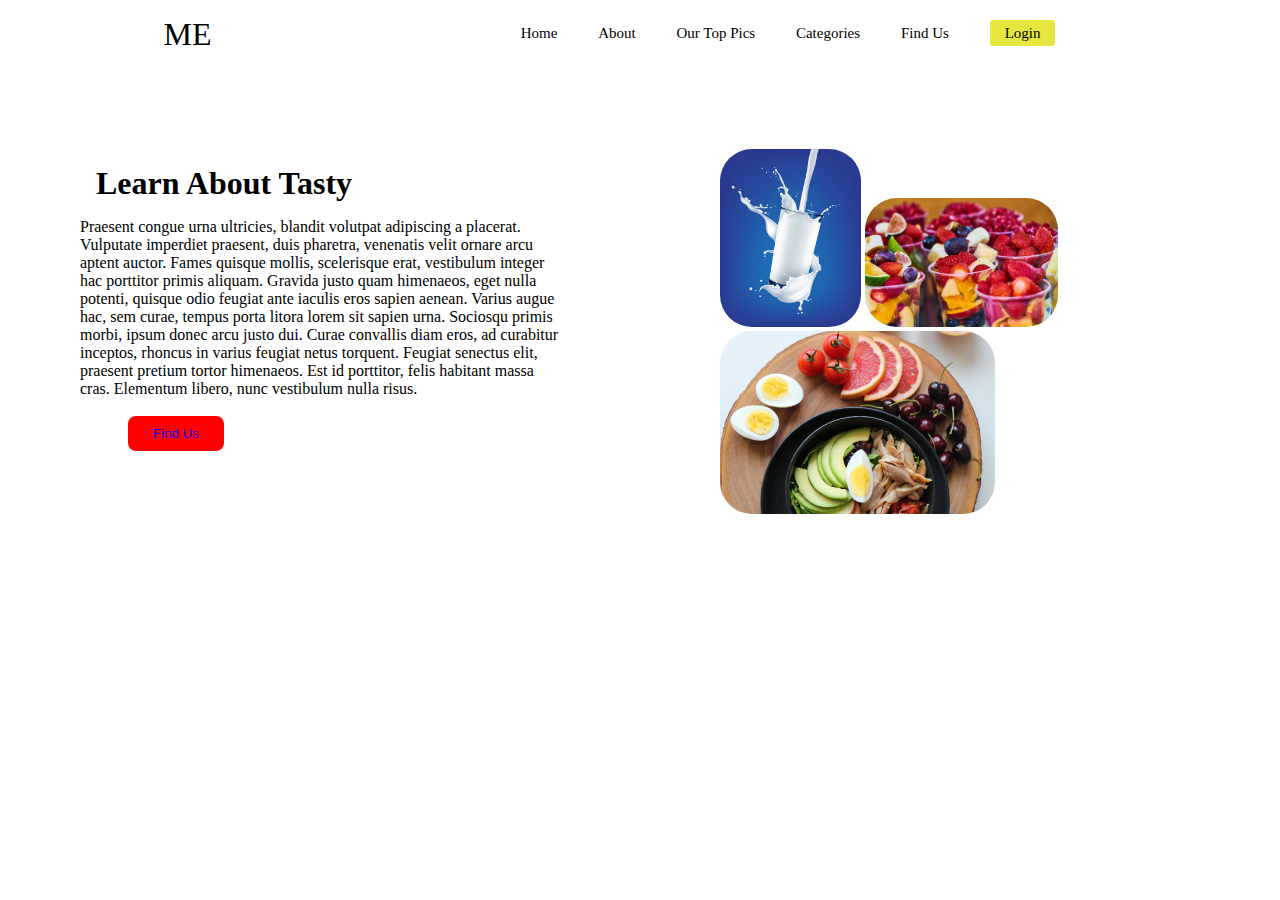
<file: aboutx.html>
<!DOCTYPE html>
<html lang="en">
<head>
    <meta charset="UTF-8">
    <meta http-equiv="X-UA-Compatible" content="IE=edge" />
    <meta name="viewport" content="width=device-width, initial-scale=1.0" />
    <link rel="stylesheet" href="style.css" />
    <title>Food App</title>
</head>
<body>
<nav class="navbar">
    <div class="logo">
        ME
    </div>
    <ul class="nav-links">
        <!-- USING CHECKBOX HACK -->
        <input type="checkbox" id="checkbox_toggle" />
        <label for="checkbox_toggle" class="hamburger">&#9776;</label>
        <!--Navigation Menu-->
        <div class="menu">
            <li><a href="index.html">Home</a></li>
            <li><a href="aboutx.html">About</a></li>
            <li><a href="toppics.html">Our Top Pics</a></li>
            <li class="categories"><a href="#">Categories</a>
                <ul class="dropdown">
                    <li><a href="/">1</a></li>
                    <li><a href="/">2</a></li>
                    <li><a href="/">3</a></li>
                    <li><a href="/">4</a></li>
                </ul>
            </li>
            <li><a href="#">Find Us</a></li>
            <li class="btn">
                <a href="#" class="button" type="submit">Login</a>
            </li>
            <li>
                <!--                   <form class="d-flex">-->
                <!--                       <input class="form-control" type="search" placeholder="search" aria-label="search">-->
                <!--                       <button class="button" type="submit">Search</button>-->
                <!--                   </form>-->
            </li>
        </div>
    </ul>
</nav>
<section class="about" id="about">
    <div id="grid-col">
   <div class="cell">
<!--       <main class="cards">-->
<!--           <article class="card">-->
<!--               <img src="images/ul.jpeg" alt="Sample photo">-->
<!--               <div class="text">-->
<!--                   <h3>Seamlessly visualize quality</h3>-->
<!--                   <p>Collaboratively administrate empowered markets via plug-and-play networks.</p>-->
<!--                   <button>Here's why</button>-->
<!--               </div>-->
<!--           </article>-->
<!--       </main>-->
       <h1 class="t">Learn About Tasty</h1>
       <p>Praesent congue urna ultricies, blandit volutpat adipiscing a placerat.
           Vulputate imperdiet praesent, duis pharetra, venenatis velit ornare arcu aptent auctor.
           Fames quisque mollis, scelerisque erat, vestibulum integer hac porttitor primis aliquam.
           Gravida justo quam himenaeos, eget nulla potenti, quisque odio feugiat ante iaculis eros sapien aenean.
           Varius augue hac, sem curae, tempus porta litora
           lorem sit sapien urna. Sociosqu primis morbi, ipsum donec arcu justo dui. Curae convallis diam eros, ad curabitur inceptos,
           rhoncus in varius feugiat netus torquent. Feugiat senectus elit, praesent pretium tortor himenaeos. Est id porttitor, felis habitant massa cras. Elementum libero,
           nunc vestibulum nulla risus.</p>
       <br/>
       <button class="butn"><a href="FindUs.html">Find Us</a></button>
   </div>
    <div class="cell">
        <img class="about-img abm" src="images/milk.jpg" alt="Sample photo">
        <img class="about-img1 abm" src="images/fruits1.jpeg" alt="Sample photo">
        <img class="about-img2 abm" src="images/ul2.jpeg" alt="Sample photo">

<!--        <div class="cell">-->
<!--        </div>-->
    </div>

    </div>
</section>
</body>
</html>
</file>
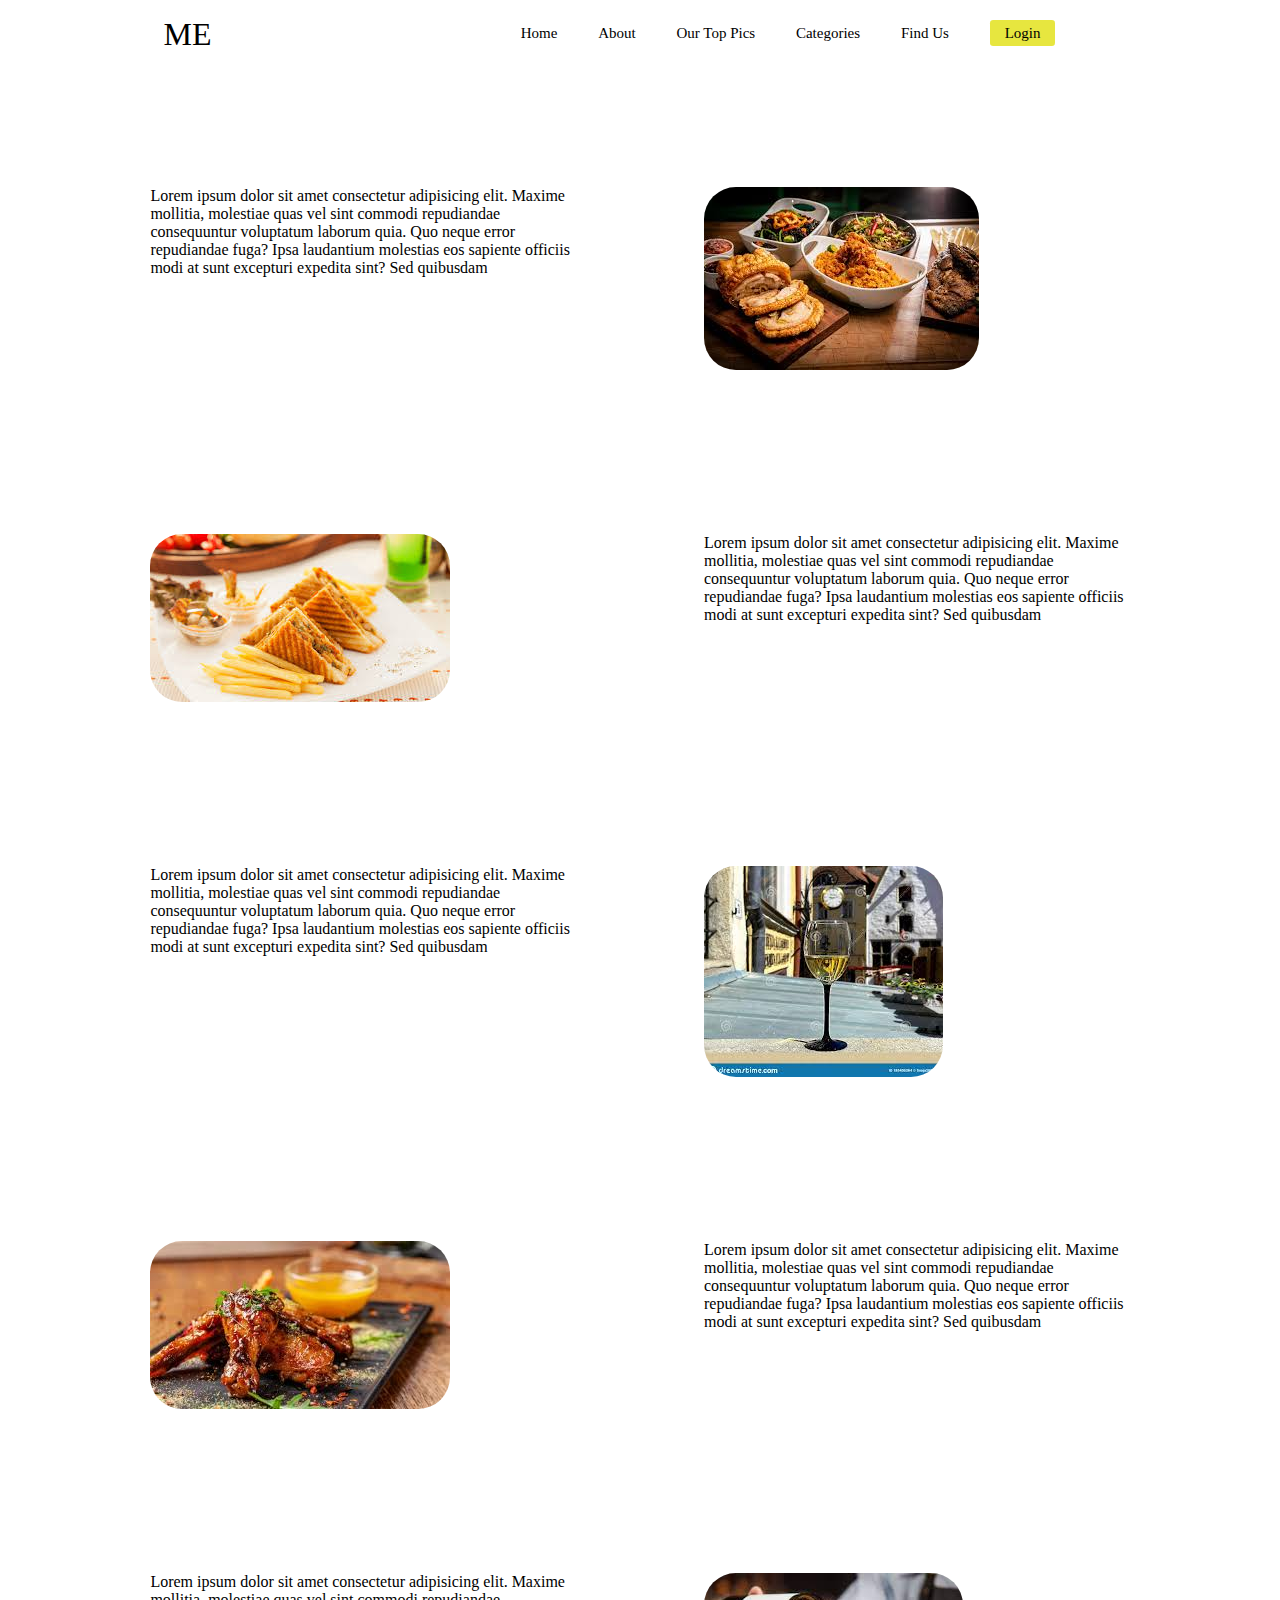
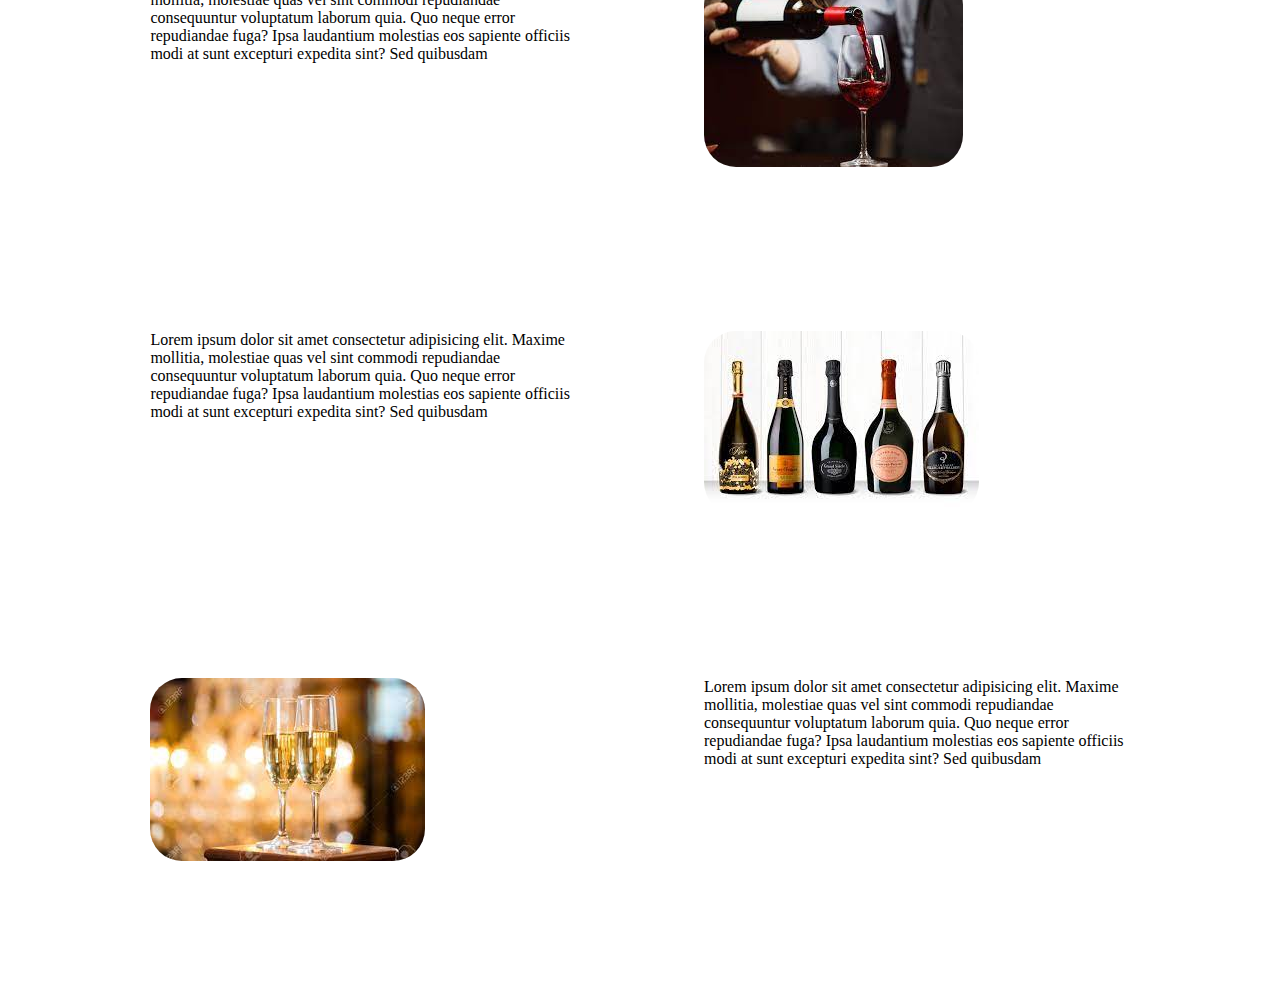
<file: toppics.html>
<!DOCTYPE html>
<html lang="en">
<head>
    <meta charset="UTF-8">
    <meta http-equiv="X-UA-Compatible" content="IE=edge" />
    <meta name="viewport" content="width=device-width, initial-scale=1.0" />
    <link rel="stylesheet" href="topstyles.css" />
    <link href="style.css" rel="stylesheet">

    <title>Food App</title>
</head>
<body>
<nav class="navbar">
    <div class="logo">
        ME
    </div>
    <ul class="nav-links">
        <!-- USING CHECKBOX HACK -->
        <input type="checkbox" id="checkbox_toggle" />
        <label for="checkbox_toggle" class="hamburger">&#9776;</label>
        <!--Navigation Menu-->
        <div class="menu">
            <li><a href="index.html">Home</a></li>
            <li><a href="aboutx.html">About</a></li>
            <li><a href="toppics.html">Our Top Pics</a></li>
            <li class="categories"><a href="#">Categories</a>
                <ul class="dropdown">
                    <li><a href="/">1</a></li>
                    <li><a href="/">2</a></li>
                    <li><a href="/">3</a></li>
                    <li><a href="/">4</a></li>
                </ul>
            </li>
            <li><a href="#">Find Us</a></li>
            <li class="btn">
                <a href="#" class="button" type="submit">Login</a>
            </li>
            <li>
                <!--                   <form class="d-flex">-->
                <!--                       <input class="form-control" type="search" placeholder="search" aria-label="search">-->
                <!--                       <button class="button" type="submit">Search</button>-->
                <!--                   </form>-->
            </li>
        </div>
    </ul>
</nav>
<section  id="toppics">
    <ul >
        <div class="toppics">
            <p>Lorem ipsum dolor sit amet consectetur adipisicing elit. Maxime mollitia,
                molestiae quas vel sint commodi repudiandae consequuntur voluptatum laborum
                quia. Quo neque error repudiandae fuga? Ipsa laudantium molestias eos 
                sapiente officiis modi at sunt excepturi expedita sint? Sed quibusdam</p>
            <li>
                <img src="images/res7.jpeg" alt="A Toyota Previa covered in graffiti" loading="lazy">
              </li>
             </div>
             <div class="toppics"><li>
                <img src="images/res5.jpeg" alt="A Toyota Previa covered in graffiti" loading="lazy">
              </li>
                  <p>Lorem ipsum dolor sit amet consectetur adipisicing elit. Maxime mollitia,
                    molestiae quas vel sint commodi repudiandae consequuntur voluptatum laborum
                    quia. Quo neque error repudiandae fuga? Ipsa laudantium molestias eos 
                    sapiente officiis modi at sunt excepturi expedita sint? Sed quibusdam</p>
                
                 </div>
                 <div class="toppics">
                    <p>Lorem ipsum dolor sit amet consectetur adipisicing elit. Maxime mollitia,
                        molestiae quas vel sint commodi repudiandae consequuntur voluptatum laborum
                        quia. Quo neque error repudiandae fuga? Ipsa laudantium molestias eos 
                        sapiente officiis modi at sunt excepturi expedita sint? Sed quibusdam</p>
                    <li>
                        <img src="images/res3.jpeg" alt="A Toyota Previa covered in graffiti" loading="lazy">
                      </li>
                     </div>
          
          <div class="toppics">
            <li>
                <img src="images/res4.jpeg" alt="A Toyota Previa covered in graffiti" loading="lazy">
              </li>
            <p>Lorem ipsum dolor sit amet consectetur adipisicing elit. Maxime mollitia,
                molestiae quas vel sint commodi repudiandae consequuntur voluptatum laborum
                quia. Quo neque error repudiandae fuga? Ipsa laudantium molestias eos 
                sapiente officiis modi at sunt excepturi expedita sint? Sed quibusdam</p>
             </div>
             <div  div class="toppics">
                <p>Lorem ipsum dolor sit amet consectetur adipisicing elit. Maxime mollitia,
                    molestiae quas vel sint commodi repudiandae consequuntur voluptatum laborum
                    quia. Quo neque error repudiandae fuga? Ipsa laudantium molestias eos 
                    sapiente officiis modi at sunt excepturi expedita sint? Sed quibusdam</p>
                <li>
                    <img src="images/res9.jpeg" alt="A Toyota Previa covered in graffiti" loading="lazy">
                  </li>
                 </div>
             <div class="toppics">
                <p>Lorem ipsum dolor sit amet consectetur adipisicing elit. Maxime mollitia,
                    molestiae quas vel sint commodi repudiandae consequuntur voluptatum laborum
                    quia. Quo neque error repudiandae fuga? Ipsa laudantium molestias eos 
                    sapiente officiis modi at sunt excepturi expedita sint? Sed quibusdam</p>
                    <li>
                        <img src="images/res10.jpeg" alt="A Toyota Previa covered in graffiti" loading="lazy">
                      </li>
                 </div>
            <div  div class="toppics">
                <li>
                    <img src="images/res2.jpeg" alt="A Toyota Previa covered in graffiti" loading="lazy">
                  </li>
            <p>Lorem ipsum dolor sit amet consectetur adipisicing elit. Maxime mollitia,
                molestiae quas vel sint commodi repudiandae consequuntur voluptatum laborum
                quia. Quo neque error repudiandae fuga? Ipsa laudantium molestias eos 
                sapiente officiis modi at sunt excepturi expedita sint? Sed quibusdam</p>
             </div>
                 <!-- <div class="toppics">
                    <p>Lorem ipsum dolor sit amet consectetur adipisicing elit. Maxime mollitia,
                        molestiae quas vel sint commodi repudiandae consequuntur voluptatum laborum
                        numquam blanditiis harum quisquam eius sed odit fugiat iusto fuga praesentium
                        optio, eaque rerum! Provident similique accusantium nemo autem. Veritatis
                        obcaecati tenetur iure eius earum ut molestias architecto voluptate aliquam
                        nihil, eveniet aliquid culpa officia aut! Impedit sit sunt quaerat, odit,
                        tenetur error, harum nesciunt ipsum debitis quas aliquid. Reprehenderit,
                        quia. Quo neque error repudiandae fuga? Ipsa laudantium molestias eos 
                        sapiente officiis modi at sunt excepturi expedita sint? Sed quibusdam</p>
                    <li>
                        <img src="images/res8.jpg" alt="A Toyota Previa covered in graffiti" loading="lazy">
                      </li>
                     </div> -->
      
       
    
       
       
        <!--  Adding an empty <li> here so the final photo doesn't stretch like crazy. Try removing it and see what happens!  -->
      </ul>
      
    </section>

</body>
</html>
</file>
<file: style.css>
*{
    margin: 0;
    padding: 0;
    box-sizing: border-box;
}
body{
    font-family: cursive;
    background-color: #fff;
}
a
{
    text-decoration: none;
}
li {
    list-style: none;
}
/* styling the navbar*/
.navbar{
    display: flex;
    align-items: center;
    justify-content: space-around;
    padding: 16px;
    background-color: #fff;
    /* background-color: #8c8c9c; */
    /* color: #fff; */
    width: 100%;
}
.nav-links a{
    color: black;
}
/* LOGO */
.logo {
    font-size: 32px;
    color: black;
}
/*menu*/
.menu{
    display: flex;
    gap: .8rem;
    font-size: 15px;
}
.menu li:hover {
    background-color: #4c9e9e;
    border-radius: 5px;
    transition: 0.3s ease;
    transform: skewY(2deg) skewX(2deg);
}
.menu li {
    padding: 5px 14px;
}
/*dropdown*/
.categories{
    position: relative;
}
.dropdown {
    background-color: rgb(224, 216, 216);
    padding: 1em 0;
    position: absolute;
    display: none;
    border-radius: 8px;
    top: 35px;
}
.dropdown li {
    padding: 0.5em 1em;
    width: 8em;
    text-align: center;
}
.dropdown li:hover {
    background-color: #9cbdbd;
}
.categories:hover .dropdown {
    display: block;
}
input[type=checkbox]{
    display: none;
}
/*HAMBURGER MENU*/
.hamburger {
    display: none;
    font-size: 24px;
    user-select: none;
}

/* APPLYING MEDIA QUERIES */
@media (max-width: 768px) {
    .menu {
        display:none;
        position: absolute;
        background-color: #e9efef;
        right: 0;
        left: 0;
        text-align: center;
        padding: 16px 0;


    }
    .menu li:hover {
        display: inline-block;
        background-color:#fff;
        transition: 0.3s ease;
    }
    .menu li + li {
        margin-top: 12px;
    }
    input[type=checkbox]:checked ~ .menu{
        display: block;
        animation-name: moveDown;
        animation-duration: 0.1s;
        animation-timing-function: ease-out;
    }
    .hamburger {
        display: block;
    }
    .dropdown {
        left: 50%;
        top: 30px;
        transform: translateX(35%);
    }
    .dropdown li:hover {
        background-color: #fff;
    }
}
.btn{
    width: 100px;
    height: 30px;
    border-radius: 0.5rem;
    border-color: black;
    padding-left: 5rem;
}
.button{
  background-color: #e7e63f;
    padding: 5px 15px;
    border-radius: 0.2rem;

}
@keyframes moveDown {
 0%{
     opacity: 0;
     transform: translateX(-100px);
 }
    80%{
        transform: translateX(10px);
    }
    100%{
        opacity: 1;
        transform: translate(0);
    }
}
span{
    color: #148714;
}
.red{
    color: #e03131;
}
.text-box{
    padding: 3.5rem;
}
.orderNow{
    background-color:  #199319;
    color: white;
    border-radius: 0.2rem;
    padding: 15px 25px;
    text-decoration: none;
    display: flex;
}
.orderNow:hover{
    background-color:  #e7e63f;
}
.image-part {
    border-radius: 50%;
    padding: 8rem;
}
.display{
  display: flex;
}
.text-part{
 flex: 0 0 50%;
}
.image-part{
  flex:1;
}
.display_2{
    display: flex;
    padding-left: 9rem;
}
/*.background {*/
/*    background-color: green;*/
/*    height: 150px;*/
/*    padding: 10px;*/
/*}*/

/*.card {*/
/*    margin-right: auto;*/
/*    !*margin-left: auto;*!*/
/*    width: 250px;*/
/*    box-shadow: 0 15px 25px rgba(129, 124, 124, 0.2);*/
/*    height: 300px;*/
/*    border-radius: 5px;*/
/*    backdrop-filter: blur(14px);*/
/*    background-color: rgba(255, 255, 255, 0.2);*/
/*    padding: 10px;*/
/*    text-align: center;*/
/*}*/
/*.card img {*/
/*    height: 45%;*/
/*    border-radius: 2rem;*/
/*}*/
main{
    margin: 3rem;
    animation-name: moveDownCards;
    animation-duration: 3s;
    animation-timing-function: ease-out;
    animation-iteration-count: 3;
    animation-delay: 2s;
}
.food-header{
    text-align: center;
    margin: 1.8rem;
}
h5{
    font-size: 15px;
    color: lightgray;
    margin: 1rem;
}


.cards {
    display: flex;
    flex-wrap: wrap;
    align-items: stretch;
    /* align-items: flex-start; */
    justify-content: space-around;
    /* animation: moveDownCards 2s ease-out delay 1; */
}
@keyframes moveDownCards {
    0%{
        opacity: 0;
        transform: translateX(-100px);
    }
       80%{
           transform: translateX(10px);
       }
       100%{
           opacity: 1;
           transform: translate(0);
       }
   }
.card {
    flex: 0 0 200px;
    /* margin: 10px; */
    /* border: 1px solid #ccc; */
    /* box-shadow: 2px 2px 6px 0px  rgba(0,0,0,0.3); */
    width: 500px;
    /* border-radius: 2rem; */
}
.card img {
    max-width: 100%;
    border-radius: 1rem;
}
.card .text {
    padding: 0 20px 20px;
}
.card .text > button {
    /*background: gray;*/
    background-color: white;
    border: 0;
    color: black;
    padding: 10px;
    /*width: 100%;*/
}



/*@keyframes mymove {*/
/*    0%   {top: 0px;}*/
/*    25%  {top: 200px;}*/
/*    50%  {top: 100px;}*/
/*    75%  {top: 200px;}*/
/*    100% {top: 0px;}*/
/*}*/
#chat .entete{
    margin-bottom:5px;
}
#chat .message{
    padding:20px;
    color:black;
    line-height:25px;
    max-width:90%;
    display:inline-block;
    text-align:left;
    border-radius:8px;
}
#chat .me{
    text-align:right;
}
#chat .you .message{
    background-color: #FFC0CB;
}
/*#chat .me .message{*/
/*    background-color:#6fbced;*/
/*}*/
/* #chat .triangle{
    width: 0;
    height: 0;
    border-style: solid;
    border-width: 0 10px 10px 10px;
} */
/* #chat .you .triangle{
    border-color: transparent transparent #d762b8 transparent;
    margin-left:5px;
} */
/* #chat .me .triangle{
    border-color: transparent transparent #6fbced transparent;
    margin-left:375px;
} */
.about{
    display: grid;
}
.abm{
    width: 100%;
    border-radius: 2rem;
}

/* (A) GRID CONTAINER */
#grid-col {
    display: grid;
    grid-template-columns: 50% 40%;

    /* WE CAN ALSO SPECIFY EXACT PIXELS, PERCENTAGE, REPEAT
    grid-template-columns: 200px 40%;
    grid-template-columns: repeat(2, 250px); */
}

/* (B) GRID CELLS */
div.cell {
    /*background: LightBlue;*/
    /*border: 1px solid Blue;*/
    padding: 5rem;
}

/* (C) RESPONSIVE - 1 COLUMN ON SMALL SCREENS */
@media screen and (max-width: 640px) {
    #grid-col { grid-template-columns: 100%; }
}
.t{
    margin: 1rem;
}
.about-img{
    width: 40%;
}
.about-img1{
    width: 55%;
}
.about-img2{
    width: 78%;
}
.butn{
    background: red;
    border: 0;
    color: white;
    padding: 10px;
    width: 20%;
    align-items: center;
    margin-left: 3rem;
    border-radius: 0.5rem;
}
h4{
    text-align: center;
}


/* (A) SET CONTAINER TO GRID */
.sold-food {
    display: grid;
    grid-template-columns: 20% 20% 20% 20%;

    /* SET SPACING IN-BETWEEN CELLS */
    grid-column-gap: 13px;
    /*padding-left: 6rem;*/
    /*margin-left: 6rem;*/
    justify-content: space-around;
    /*grid-row-gap: 30px;*/

    /* OR SIMPLY SET A UNIFORM SPACING
    grid-gap: 20px; */
}
/*.comment{*/
/*    margin-bottom: 0.2rem;*/
/*}*/

/* (B) GRID CELLS */
/*div.cells {*/
/*    background: LightBlue;*/
/*    border: 1px solid Blue;*/
/*    padding: 10px;*/
/*}*/
.food-image{
    margin: 1.5rem;
}
.about{
    animation-name: moveDownCards;
    animation-duration: 3s;
    animation-timing-function: ease-out;
    animation-iteration-count: 3;
}
.dark-mode {
    background-color: black;
    color: white;
  }
  button{
      background-color:transparent;
      color: black;
      border: none;
  }
</file>
<file: topstyles.css>
/* ul {
    display: flex;
    flex-wrap: wrap;
} */

/* li {
    list-style: none;
    padding: 12px;
}

img {
    width: 100%;
    box-shadow: 5px 5px 5px transparent;
    transition: all 0.5s;
    border: solid 2px rgba(0, 0, 0, 0.4);
    border-radius: 5px;
    box-shadow: 0 2px 5px 0px rgba(0, 0, 0, 0.767);
}
a {
    font-family: lato;
    text-decoration: none;
} */


/* img:hover {
    filter: blur(0px);
    opacity: 1;
    box-shadow: 0 8px 20px 0px rgba(0, 0, 0, 0.767);
    transform: scale(1.02);
    transition: all 0.5s;
}

p {
    text-align: center;
    font-family: lato;
    font-size: 25px;
}

p::before {
    content: "";
    display: block;
    border-top: black dashed 2px;
    margin: 50px 0;
} */


/* Extra small devices (phones, 600px and down) */

/* @media only screen and (max-width: 600px) {
    li {
        width: 50%;
        margin: 0 auto;
    }
} */


/* Small devices (portrait tablets and large phones, 600px and up) */

/* @media only screen and (min-width: 600px) {
    li {
        width: 50%;
        margin: 0 auto;
    }
} */


/* Medium devices (landscape tablets, 768px and up) */

/* @media only screen and (min-width: 768px) {
    li { */
        /* width: 40%;
        margin: 0 auto;
    }
} */


/* Large devices (laptops/desktops, 992px and up) */

/* @media only screen and (min-width: 992px) {
    li { */
        /* width: 25%;
        margin: 0 auto;
    }
} */


/* Extra large devices (large laptops and desktops, 1200px and up) */

/* @media only screen and (min-width: 1200px) {
    li {
        width: 25%;
        margin: 0 auto;
    }
} */
.toppics{
    display: grid;
    grid-template-columns: 50% 50%;
    grid-template-rows: auto;
    /* box-shadow: 2px 2px 4px 1px rgba(0, 0, 0, 0.8);
    border-radius: 2rem; */
    margin: 2rem;
    animation-name: moveDownCards;
    animation-duration: 3s;
    animation-timing-function: ease-out;
    animation-iteration-count: 3;
}
/* li{
    margin-left: 30%;
    
} */
section{
    margin: 3.4rem;
}
p{
    margin: 4rem;
}
img{
    margin: 4rem;
    border-radius: 2rem;
}
@keyframes moveDownCards {
    0%{
        opacity: 0;
        transform: translateX(100px);
    }
    /*80%{*/
    /*    transform: translateX(10px);*/
    /*}*/
    100%{
        opacity: 1;
        transform: translate(0);
    }
}
</file>
